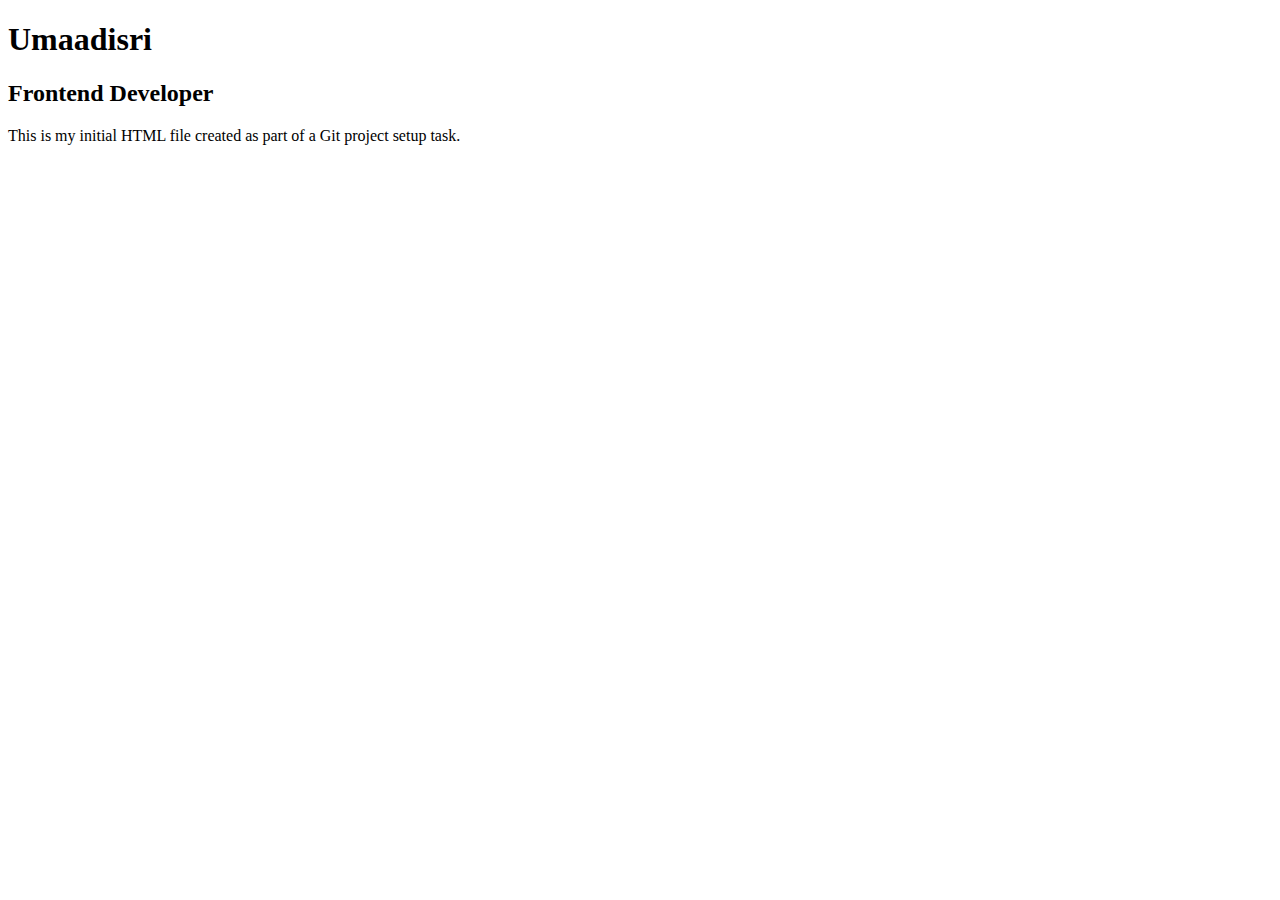
<file: index.html>
<!DOCTYPE html>
<html>
<head>
    <title>My First Git Project</title>
</head>
<body>
    <h1>Umaadisri</h1>
    <h2>Frontend Developer</h2>
    <p>This is my initial HTML file created as part of a Git project setup task.</p>
</body>
</html>
</file>
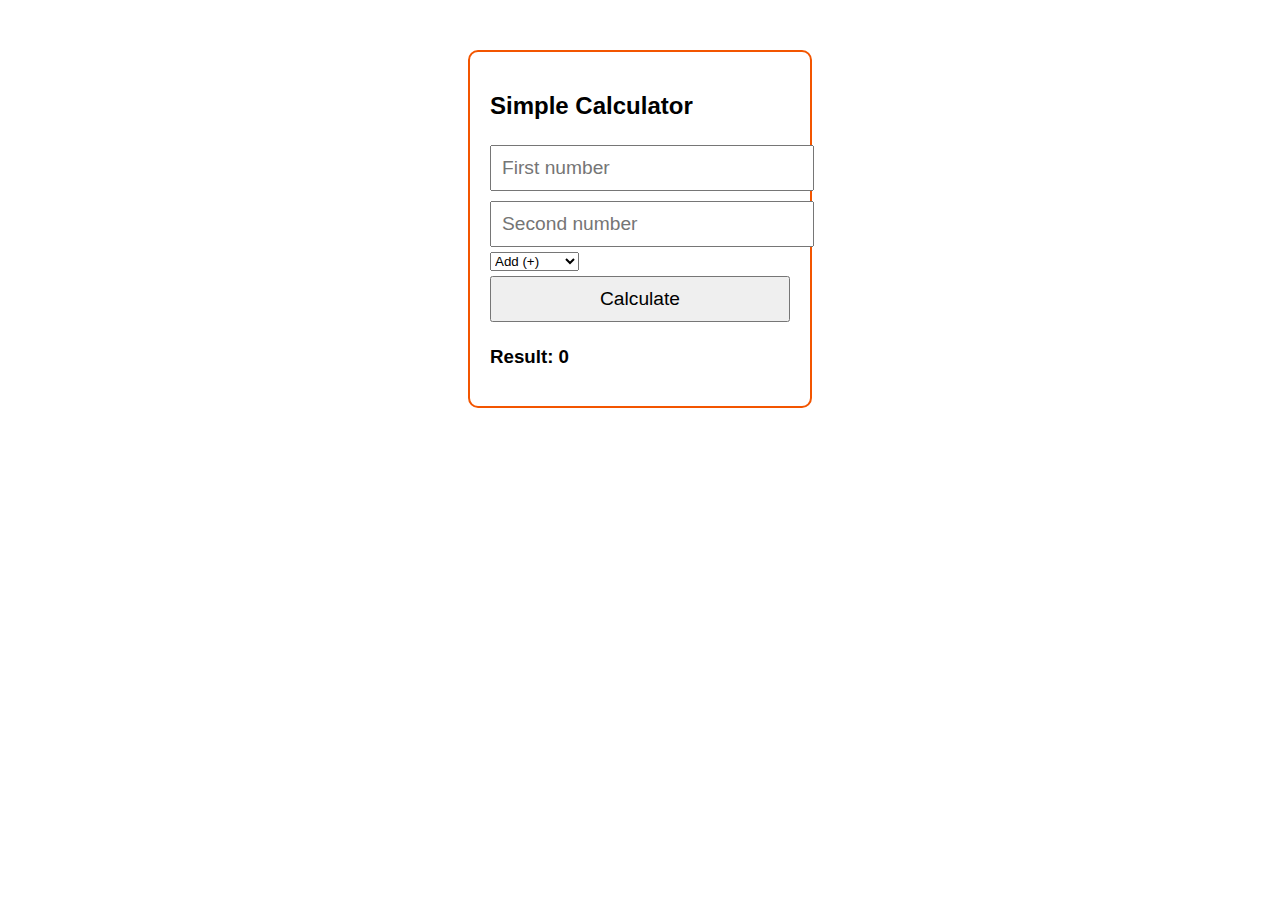
<file: calculator.html>
<!DOCTYPE html>
<html lang="en">
<head>
<meta charset="UTF-8" />
<meta name="viewport" content="width=device-width, initial-scale=1" />
<title>Simple Calculator</title>
<style>
  body {
    font-family: Arial, sans-serif;
    max-width: 300px;
    margin: 50px auto;
    padding: 20px;
    border: 2px solid rgb(243, 85, 0);
    border-radius: 10px;
  }
  input, button {
    width: 100%;
    padding: 10px;
    font-size: 1.2em;
    margin: 5px 0;
  }
  button {
    cursor: pointer;
  }
</style>
</head>
<body>

<h2>Simple Calculator</h2>

<input type="number" id="num1" placeholder="First number" />
<input type="number" id="num2" placeholder="Second number" />

<select id="operator">
  <option value="+">Add (+)</option>
  <option value="-">Subtract (-)</option>
  <option value="*">Multiply (×)</option>
  <option value="/">Divide (÷)</option>
</select>

<button onclick="calculate()">Calculate</button>

<h3>Result: <span id="result">0</span></h3>

<script>
  function calculate() {
    const num1 = parseFloat(document.getElementById("num1").value);
    const num2 = parseFloat(document.getElementById("num2").value);
    const operator = document.getElementById("operator").value;
    let result = 0;

    if (isNaN(num1) || isNaN(num2)) {
      alert("Please enter valid numbers!");
      return;
    }

    switch (operator) {
      case "+":
        result = num1 + num2;
        break;
      case "-":
        result = num1 - num2;
        break;
      case "*":
        result = num1 * num2;
        break;
      case "/":
        if (num2 === 0) {
          alert("Division by zero is not allowed!");
          return;
        }
        result = num1 / num2;
        break;
    }

    document.getElementById("result").textContent = result;
  }
</script>
</body>
</html>
</file>
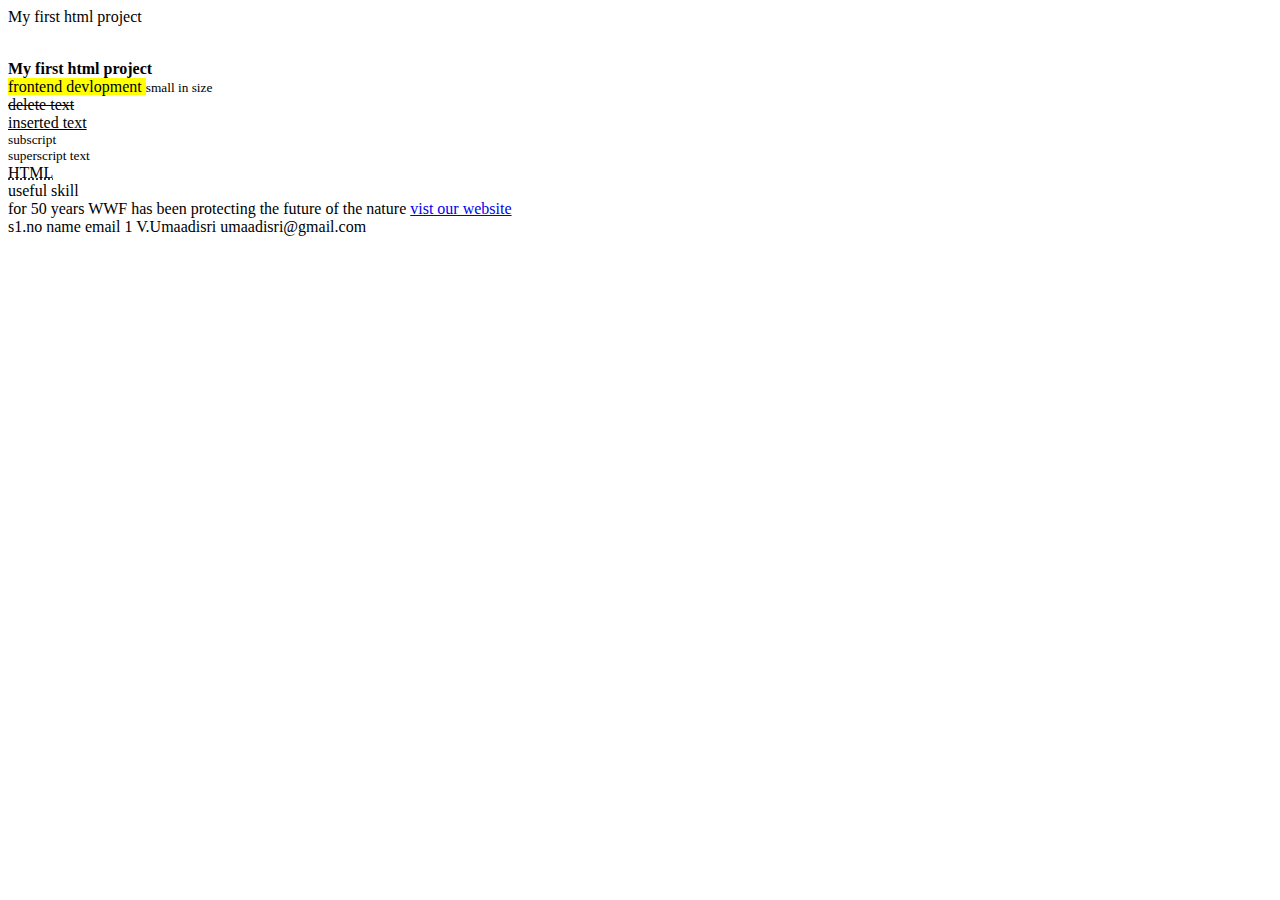
<file: fefd.html>
<html>
    <head>
        <title>FRONTEND DEVLOPMENT AND FRAME WORK</title>
    </head>
    <body>
        <p> My first html project</p><br>
        <b> My first html project</b><br>
        <mark>
            frontend devlopment 
        </mark>
        <small> small in size</small><br>
        <del> delete text</del><br>
        <ins> inserted text</ins><br>
        <sub> subscript</sub><br>
        <sup> superscript text</sup><br>
        <abbr title = "hyper text markup language">HTML</abbr><br>
        <bdo dir = "ltr">useful skill</bdo><br>
        <blackqoute cite ="https://www.worldlife.org/who/index.html">
            for 50 years WWF has been protecting the future of the nature
        </blackqoute>
        <a href="https://newerp.kluniversity.in/index.php?r=site%2Findexindi">vist our website</a><br>
        </tr>
        <th>s1.no</th>
        <th>name</th>
        <th>email</th>
    </tr>
</tr>
<td>1</td>
<td>V.Umaadisri</td>
<td>umaadisri@gmail.com</td>
</tr>
</table>
 </body>
</html>
</file>
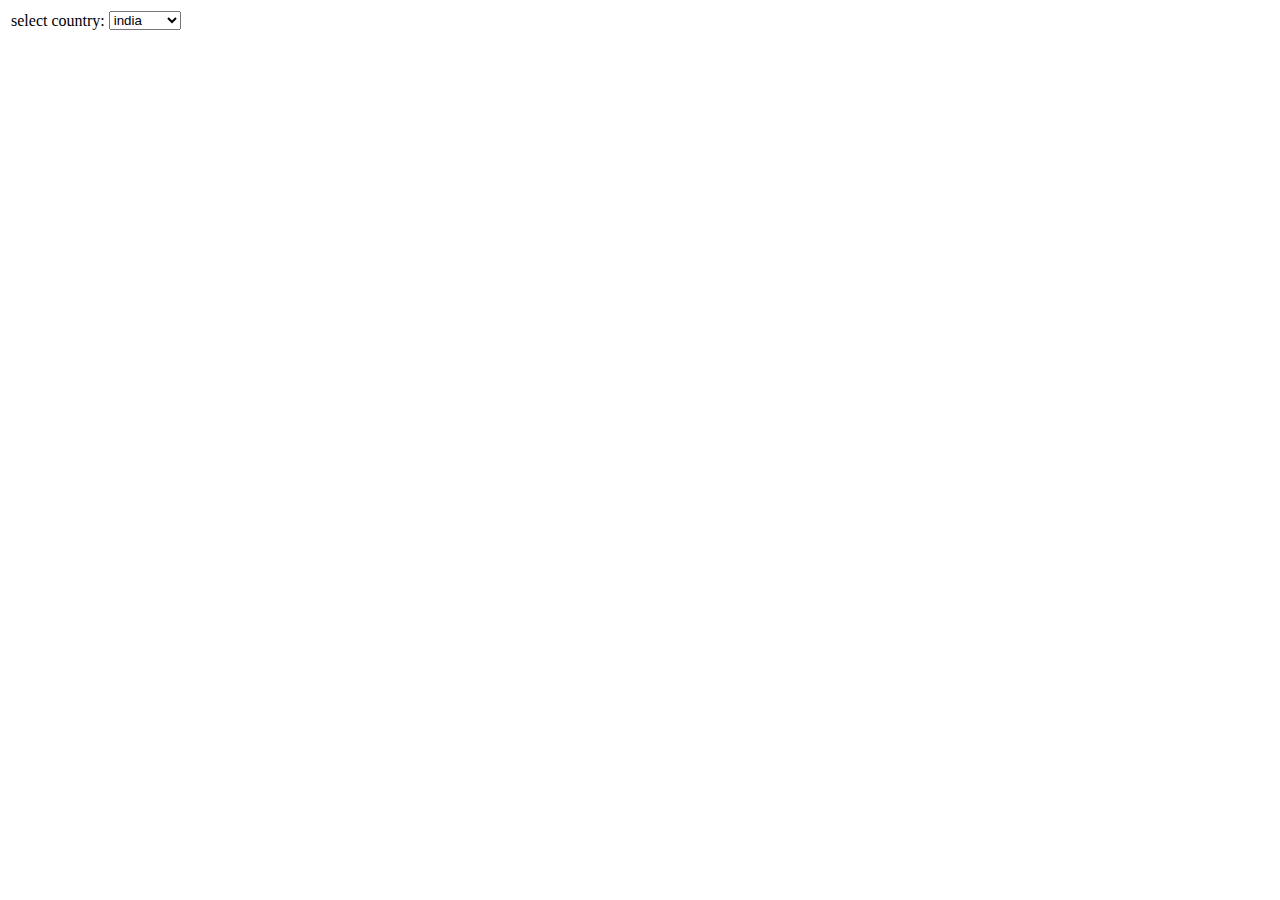
<file: fefd1.html>
<html>
    <head>
        <title>form elements</title>
    </head>
    <body>
        <form>
            <table>
            <tr>
                <td><label>select country:</label></td>
                <td><select>
                    <option name="india">india</option>
                     <option name="pakistan">pakistan</option>
                      <option name="africa">africa</option>
                       <option name="america">america</option>
                </select></td>
            </tr>
            </table>
        </form>
    </body>
</html>
</file>
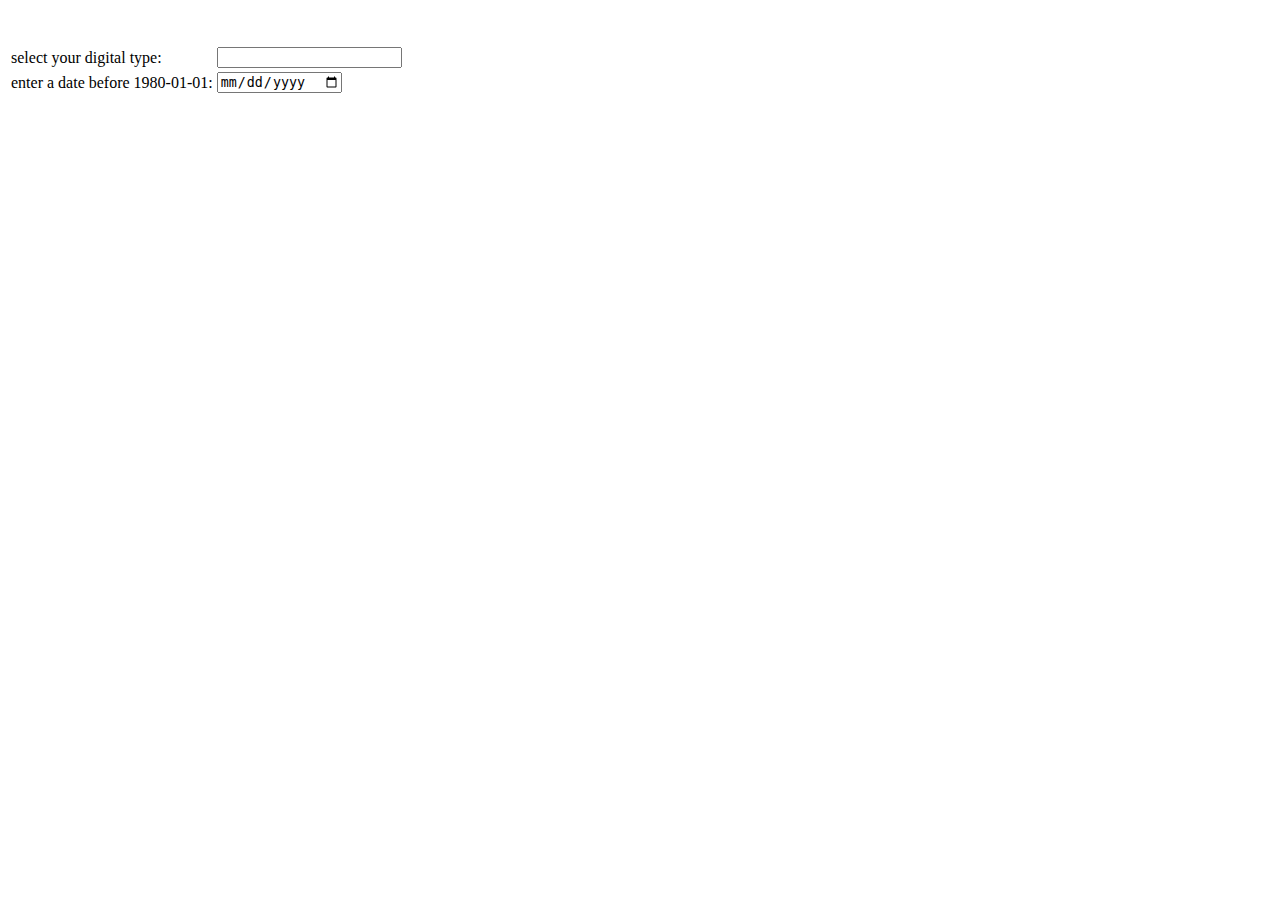
<file: fefd2.html>
<html>
    <body>
        <form>
            <table>
                <tr><td>select your digital type:</td>
                    <td><input type="data" id="birthday" name="birthday"></td>
                </tr>
                <tr>
                    <td> <label for="datemax">enter a date before 1980-01-01:</label></td>
                    <td> <input type="date" id="datemin" name="datemin" min="2000-01-02"></td><br><br>
                </tr>
            </table>
        </form>
    </body>
</html>
</file>
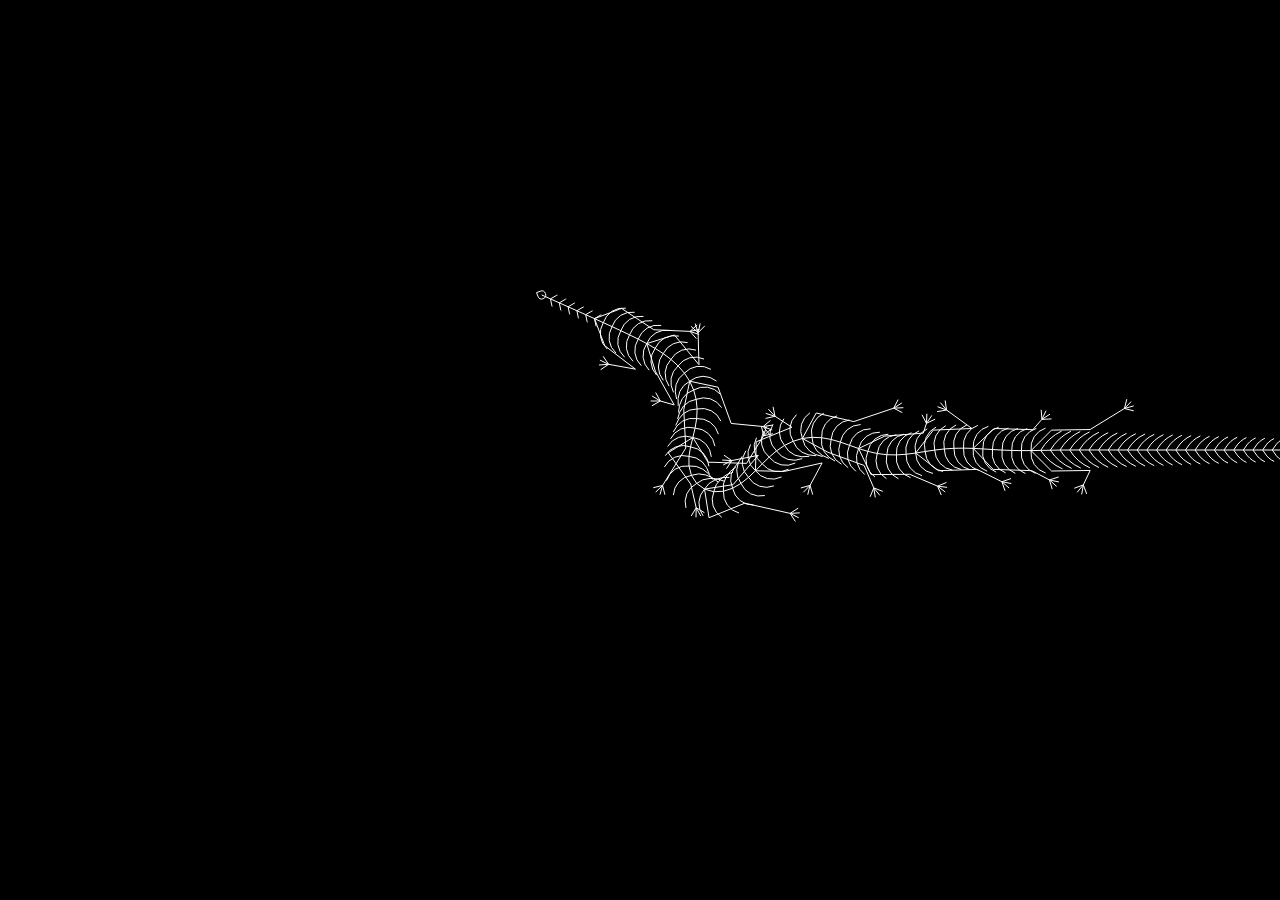
<file: reptail.html>
<!DOCTYPE html>
<html lang="en">
<head>
  <meta charset="UTF-8">
  <title>Procedural Creature Simulation</title>
  <style>
    body, html { margin: 0; padding: 0; overflow: hidden; background: black; }
    canvas { position: absolute; left: 0; top: 0; display: block; }
  </style>
</head>
<body>
<script>
  // === Input tracking ===
  const Input = { keys: Array(230).fill(false), mouse: { left: false, middle: false, right: false, x: 0, y: 0 } };
  document.addEventListener("keydown", e => Input.keys[e.keyCode] = true);
  document.addEventListener("keyup", e => Input.keys[e.keyCode] = false);
  document.addEventListener("mousedown", e => {
    if (e.button === 0) Input.mouse.left = true;
    if (e.button === 1) Input.mouse.middle = true;
    if (e.button === 2) Input.mouse.right = true;
  });
  document.addEventListener("mouseup", e => {
    if (e.button === 0) Input.mouse.left = false;
    if (e.button === 1) Input.mouse.middle = false;
    if (e.button === 2) Input.mouse.right = false;
  });
  document.addEventListener("mousemove", e => { Input.mouse.x = e.clientX; Input.mouse.y = e.clientY; });

  // === Canvas setup ===
  const canvas = document.createElement("canvas");
  document.body.appendChild(canvas);
  const ctx = canvas.getContext("2d");
  function resize() {
    canvas.width = window.innerWidth;
    canvas.height = window.innerHeight;
  }
  window.addEventListener("resize", resize);
  resize();
  ctx.strokeStyle = "white";

  // === Core classes ===
  let segmentCount = 0;
  class Segment {
    constructor(parent, size, angle, range, stiffness) {
      segmentCount++;
      this.parent = parent;
      parent.children = parent.children || [];
      parent.children.push(this);
      this.children = [];
      this.size = size;
      this.defAngle = angle;
      this.relAngle = angle;
      this.range = range;
      this.stiffness = stiffness;
      this.absAngle = parent.absAngle + angle;
      this.x = parent.x + Math.cos(this.absAngle) * this.size;
      this.y = parent.y + Math.sin(this.absAngle) * this.size;
    }
    updateRelative(iter = false, flex = true) {
      this.relAngle = this.relAngle - 2*Math.PI*Math.floor((this.relAngle - this.defAngle)/(2*Math.PI) + 0.5);
      if (flex) {
        const min = this.defAngle - this.range/2, max = this.defAngle + this.range/2;
        this.relAngle = Math.min(max, Math.max(min, (this.relAngle - this.defAngle)/this.stiffness + this.defAngle));
      }
      this.absAngle = this.parent.absAngle + this.relAngle;
      this.x = this.parent.x + Math.cos(this.absAngle)*this.size;
      this.y = this.parent.y + Math.sin(this.absAngle)*this.size;
      if (iter) for (const c of this.children) c.updateRelative(true, flex);
    }
    draw(iter = true) {
      ctx.beginPath();
      ctx.moveTo(this.parent.x, this.parent.y);
      ctx.lineTo(this.x, this.y);
      ctx.stroke();
      if (iter) for (const c of this.children) c.draw(true);
    }
    follow(iter = true) {
      const x0 = this.parent.x, y0 = this.parent.y;
      const dx = this.x - x0, dy = this.y - y0;
      const dist = Math.hypot(dx, dy) || 0.0001;
      this.x = x0 + this.size * dx/dist;
      this.y = y0 + this.size * dy/dist;
      this.absAngle = Math.atan2(this.y - y0, this.x - x0);
      this.relAngle = this.absAngle - this.parent.absAngle;
      this.updateRelative(false, true);
      if (iter) for (const c of this.children) c.follow(true);
    }
  }

  class LimbSystem {
    constructor(end, length, speed, creature) {
      this.end = end;
      this.creature = creature;
      this.speed = speed;
      creature.systems.push(this);
      this.nodes = [];
      let node = end;
      for (let i = 0; i < length; i++) {
        this.nodes.unshift(node);
        node = node.parent;
        if (!node || !node.isSegment) break;
      }
      this.hip = this.nodes[0].parent;
    }
    moveTo(x, y) {
      this.nodes[0].updateRelative(true, true);
      let len = Math.max(0, Math.hypot(this.end.x - x, this.end.y - y) - this.speed);
      for (let i = this.nodes.length - 1; i >= 0; i--) {
        const node = this.nodes[i];
        const ang = Math.atan2(node.y - y, node.x - x);
        node.x = x + len * Math.cos(ang);
        node.y = y + len * Math.sin(ang);
        x = node.x; y = node.y; len = node.size;
      }
      for (const node of this.nodes) {
        node.absAngle = Math.atan2(node.y - node.parent.y, node.x - node.parent.x);
        node.relAngle = node.absAngle - node.parent.absAngle;
        for (const c of node.children) if (!this.nodes.includes(c)) c.updateRelative(true, false);
      }
    }
    update() { this.moveTo(Input.mouse.x, Input.mouse.y); }
  }

  class LegSystem extends LimbSystem {
    constructor(end, length, speed, creature) {
      super(end, length, speed, creature);
      this.goalX = end.x; this.goalY = end.y;
      this.step = 0; this.forwardness = 0;
      this.reach = 0.9 * Math.hypot(this.end.x - this.hip.x, this.end.y - this.hip.y);
      const relAng = creature.absAngle - Math.atan2(this.end.y - this.hip.y, this.end.x - this.hip.x);
      this.swing = -relAng + (2 * (relAng < 0) -1)*Math.PI/2;
      this.swingOffset = creature.absAngle - this.hip.absAngle;
    }
    update() {
      this.moveTo(this.goalX, this.goalY);
      if (this.step === 0) {
        const d = Math.hypot(this.end.x - this.goalX, this.end.y - this.goalY);
        if (d > 1) {
          this.step = 1;
          this.goalX = this.hip.x + this.reach * Math.cos(this.swing + this.hip.absAngle + this.swingOffset) + (Math.random()*2-1)*this.reach/2;
          this.goalY = this.hip.y + this.reach * Math.sin(this.swing + this.hip.absAngle + this.swingOffset) + (Math.random()*2-1)*this.reach/2;
        }
      } else if (this.step === 1) {
        const theta = Math.atan2(this.end.y - this.hip.y, this.end.x - this.hip.x) - this.hip.absAngle;
        const dist = Math.hypot(this.end.x - this.hip.x, this.end.y - this.hip.y);
        const forwardness2 = dist * Math.cos(theta);
        const dF = this.forwardness - forwardness2;
        this.forwardness = forwardness2;
        if (dF*dF < 1) {
          this.step = 0;
          this.goalX = this.hip.x + (this.end.x - this.hip.x);
          this.goalY = this.hip.y + (this.end.y - this.hip.y);
        }
      }
    }
  }

  class Creature {
    constructor(x, y, angle, fAccel, fFric, fRes, fThresh, rAccel, rFric, rRes, rThresh) {
      this.x = x; this.y = y; this.absAngle = angle;
      this.fAccel = fAccel; this.fFric = fFric; this.fRes = fRes; this.fThresh = fThresh;
      this.rAccel = rAccel; this.rFric = rFric; this.rRes = rRes; this.rThresh = rThresh;
      this.children = []; this.systems = [];
      this.fSpeed = 0; this.rSpeed = 0;
      this.isSegment = false;
    }
    follow(mx, my) {
      const dx = this.x - mx, dy = this.y - my, dist = Math.hypot(dx, dy);
      const angle = Math.atan2(my - this.y, mx - this.x);
      let accel = this.fAccel;
      if (this.systems.length) {
        const sum = this.systems.filter(s => s.step === 0).length;
        accel *= sum / this.systems.length;
      }
      this.fSpeed += accel * (dist > this.fThresh);
      this.fSpeed *= 1 - this.fRes;
      this.speed = Math.max(0, this.fSpeed - this.fFric);
      let dif = this.absAngle - angle;
      dif -= 2*Math.PI*Math.floor(dif/(2*Math.PI) + 0.5);
      if (Math.abs(dif) > this.rThresh && dist > this.fThresh) this.rSpeed -= this.rAccel * (2*(dif>0)-1);
      this.rSpeed *= 1 - this.rRes;
      if (Math.abs(this.rSpeed) > this.rFric) this.rSpeed -= this.rFric*(2*(this.rSpeed>0)-1);
      else this.rSpeed = 0;
      this.absAngle += this.rSpeed;
      this.absAngle -= 2*Math.PI*Math.floor(this.absAngle/(2*Math.PI)+0.5);
      this.x += this.speed*Math.cos(this.absAngle);
      this.y += this.speed*Math.sin(this.absAngle);
      this.absAngle += Math.PI;
      for (const c of this.children) c.follow(true, true);
      for (const sys of this.systems) sys.update(mx, my);
      this.absAngle -= Math.PI;
      this.draw(true);
    }
    draw(iter = true) {
      const r = 4;
      ctx.beginPath();
      ctx.arc(this.x, this.y, r, Math.PI/4+this.absAngle, 7*Math.PI/4+this.absAngle);
      ctx.moveTo(this.x + r*Math.cos(7*Math.PI/4+this.absAngle), this.y + r*Math.sin(7*Math.PI/4+this.absAngle));
      ctx.lineTo(this.x + r*Math.cos(this.absAngle)*Math.SQRT2, this.y + r*Math.sin(this.absAngle)*Math.SQRT2);
      ctx.lineTo(this.x + r*Math.cos(Math.PI/4+this.absAngle), this.y + r*Math.sin(Math.PI/4+this.absAngle));
      ctx.stroke();
      if (iter) for (const c of this.children) c.draw(true);
    }
  }

  // === Setup: lizard with random legs and tail ===
  function setupLizard(size, legs, tail) {
    const critter = new Creature(canvas.width/2, canvas.height/2, 0,
      size*10, size*2, 0.5, 16, 0.5, 0.085, 0.5, 0.3);
    let spinal = critter;
    // neck
    for (let i = 0; i < 6; i++) {
      spinal = new Segment(spinal, size*4, 0, 2*Math.PI*2/3, 1.1);
      for (const ii of [-1, 1]) {
        let node = new Segment(spinal, size*3, ii, 0.1, 2);
        for (let iii = 0; iii < 3; iii++) node = new Segment(node, size*0.1, -ii*0.1, 0.1, 2);
      }
    }
    // torso with legs
    for (let i = 0; i < legs; i++) {
      if (i>0) {
        for (let ii = 0; ii < 6; ii++) {
          spinal = new Segment(spinal, size*4, 0, Math.PI/2, 1.5);
          for (const iii of [-1,1]) {
            let node = new Segment(spinal, size*3, iii*Math.PI/2, 0.1, 1.5);
            for (let iv = 0; iv < 3; iv++) node = new Segment(node, size*3, -iii*0.3, 0.1, 2);
          }
        }
      }
      for (const ii of [-1,1]) {
        let node = new Segment(spinal, size*12, ii*0.785, 0, 8);
        node = new Segment(node, size*16, -ii*0.785, 6.28, 1);
        node = new Segment(node, size*16, ii*1.571, Math.PI, 2);
        for (let iii = 0; iii < 4; iii++) {
          new Segment(node, size*4, (iii/3 - 0.5)*1.571, 0.1, 4);
        }
        new LegSystem(node, 3, size*12, critter);
      }
    }
    // tail
    spinal = spinal;
    for (let i = 0; i < tail; i++) {
      spinal = new Segment(spinal, size*4, 0, 2*Math.PI*2/3, 1.1);
      for (const ii of [-1,1]) {
        let node = new Segment(spinal, size*3, ii, 0.1, 2);
        for (let iii = 0; iii < 3; iii++) {
          node = new Segment(node, size*3*(tail-i)/tail, -ii*0.1, 0.1, 2);
        }
      }
    }
    return critter;
  }

  const legNum = Math.floor(1 + Math.random()*12);
  const critter = setupLizard(8 / Math.sqrt(legNum), legNum, Math.floor(4 + Math.random()*legNum*8));

  // === Animation loop ===
  function animate() {
    ctx.clearRect(0, 0, canvas.width, canvas.height);
    critter.follow(Input.mouse.x, Input.mouse.y);
    requestAnimationFrame(animate);
  }
  animate();
</script>
</body>
</html>
</file>
